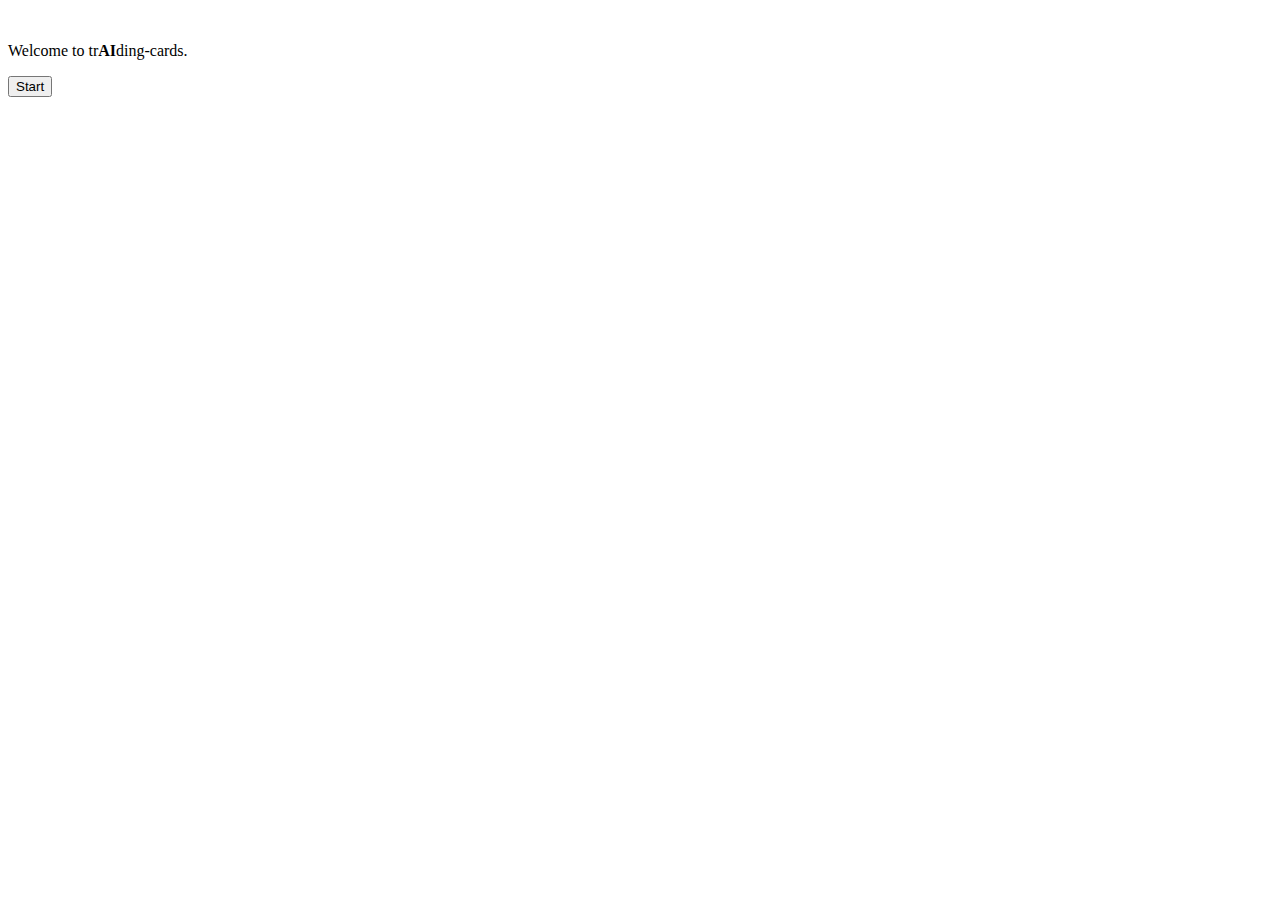
<file: src/main/resources/templates/index.html>
<!DOCTYPE html>
<html xmlns:th="http://www.thymeleaf.org" lang="en">
<head>
    <link rel="stylesheet" type="text/css" th:href="@{/css/styles.css}">
    <meta name="viewport" content="width=device-width, initial-scale=1.0">
    <meta charset="UTF-8">
    <title>trAIding-cards</title>
</head>
<body>

<div class="rolling-band">
    <div class="image-container">
        <th:block th:each="i : ${#numbers.sequence(0, 10)}" th:remove="tag">
            <th:block th:each="image, iterStat : ${images}">
                <img th:src="@{'/cards/' + ${image}}" th:alt="'Image ' + ${iterStat.count}">
            </th:block>
        </th:block>
    </div>
</div>

<div class="centered-text">
    <p>Welcome to tr<b>AI</b>ding-cards.</p>
</div>

<button class="next-page-button" onclick="location.href='html/creation.html'">Start</button>

</body>
</html>
</file>
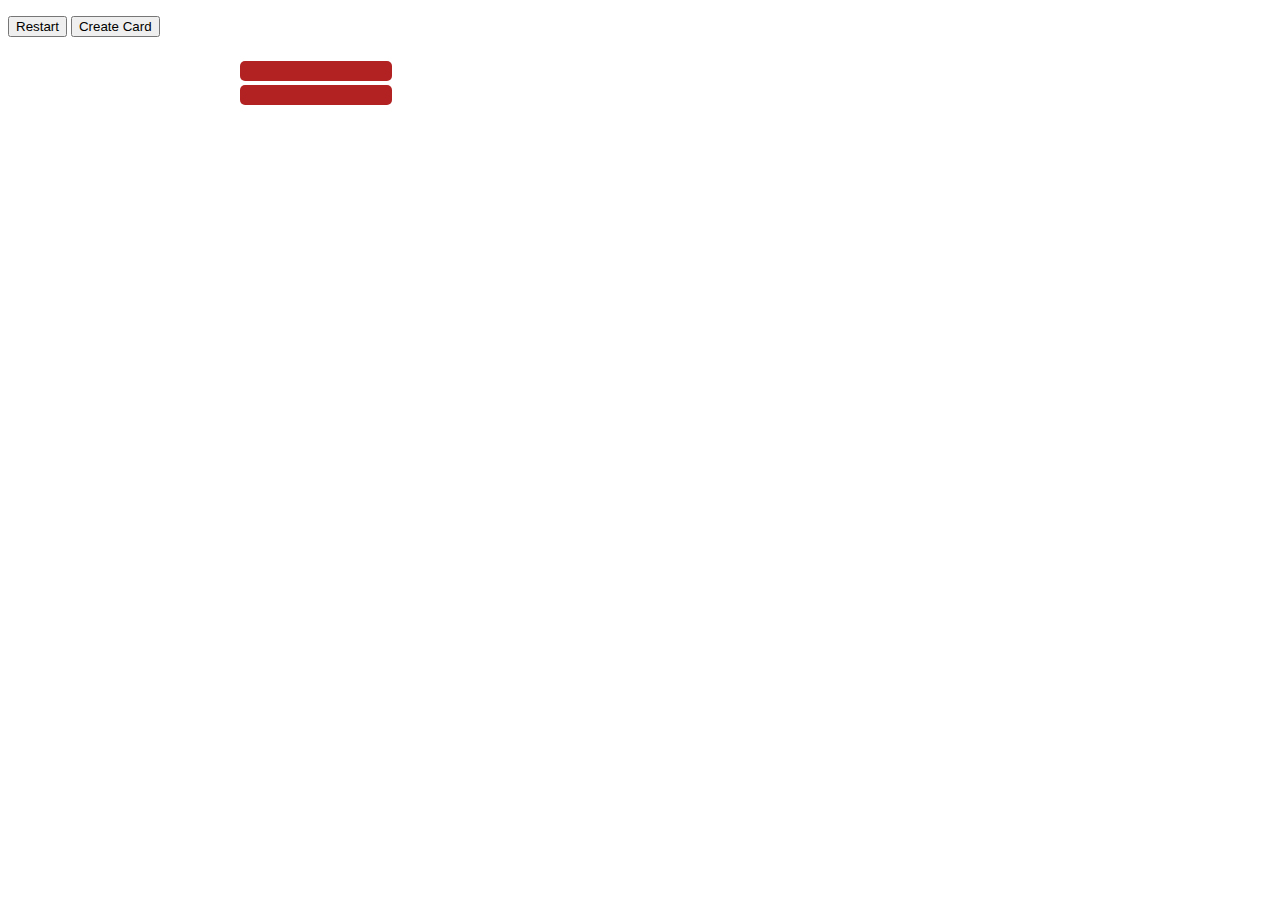
<file: src/main/resources/templates/create.html>
<!DOCTYPE html>
<html xmlns:th="http://www.thymeleaf.org" lang="en">
<link rel="stylesheet" type="text/css" th:href="@{/css/styles.css}">
<head>
    <title>trAIding-cards</title>
    <style>
        .button-grid-container {
            display: flex;
            justify-content: center;
            padding: 20px; /* Add padding to create space around the grid */
            box-sizing: border-box; /* Include padding in the total width/height */
        }

        .button-grid {
            display: grid;
            grid-template-columns: repeat(auto-fill, minmax(150px, 1fr));
            gap: 10px;
            max-width: 800px; /* Set a maximum width for the grid if needed */
            width: 100%; /* Ensure the grid takes up the available width */
            margin: 0 auto; /* Center the grid horizontally */
        }

        .grid-button {
            width: 100%;
            white-space: normal;
            padding: 10px 20px;
            background-color: firebrick;
            color: white;
            border: none;
            border-radius: 5px;
            font-size: 16px;
            cursor: pointer;
            overflow-wrap: break-word;
        }

        /*noinspection CssUnusedSymbol*/
        .grid-button.selected {
            background-color: orangered;
        }
    </style>
</head>
<body>

<div class="centered-text light-text">
    <p th:text="${title_text}"></p>
    <div class="button-container">
        <button th:if="${type != null}" class="next-page-button" onclick="goToRoot()">Restart</button>
        <button th:if="${type != null}" class="next-page-button" th:attr="onclick=|createCard('${type}')|">
            Create Card
        </button>
    </div>
</div>

<div class="button-grid-container">
    <div class="button-grid">
        <div th:each="attribute, iterStat : ${attributes}">
            <td>
                <button th:if="${type == null}" class="grid-button"
                        th:text="${attribute}"
                        th:attr="onclick='location.href=\'create?type=' + ${attribute.split('\n')[0]} + '\''">
                </button>
                <button th:if="${type != null}" class="grid-button"
                        th:text="${attribute}"
                        th:attr="onclick='onAttributeButtonClicked(this,' + '\'' + ${attribute.split('\n')[0]} + '\'' + ')'">
                </button>
            </td>
        </div>
    </div>
</div>

<script>
    // ensure all buttons have similar size
    document.addEventListener("DOMContentLoaded", function () {
        const buttons = document.querySelectorAll(".grid-button");
        let maxWidth = 0;
        let maxHeight = 0;

        buttons.forEach(function (button) {
            const buttonRect = button.getBoundingClientRect();
            maxWidth = Math.max(maxWidth, buttonRect.width);
            maxHeight = Math.max(maxHeight, buttonRect.height);
        });

        buttons.forEach(function (button) {
            button.style.width = maxWidth + "px";
            button.style.height = maxHeight + "px";
        });
    });

    const selectedAttributes = new Set();

    // noinspection JSUnusedGlobalSymbols (being called by the thymeleaf template)
    function onAttributeButtonClicked(button, attributeWithTranslation) {
        const attribute = attributeWithTranslation.split('\n')[0];
        if (button.classList.contains('selected')) {
            button.classList.remove('selected');
            selectedAttributes.delete(attribute);
        } else {
            button.classList.add('selected');
            selectedAttributes.add(attribute);
            if (selectedAttributes.size > 5) {
                const firstSelectedButton = document.querySelector('.grid-button.selected');
                firstSelectedButton.classList.remove('selected');
                selectedAttributes.delete(firstSelectedButton.textContent);
            }
        }

        console.log('Selected Attributes:', Array.from(selectedAttributes));
    }

    // noinspection JSUnusedGlobalSymbols (used by the thymeleaf template)
    function createCard(type) {
        if (selectedAttributes.size === 0) {
            return
        }

        const cardCreationRequest = {
            attributes: Array.from(selectedAttributes),
            type: type
        };

        fetch('/card/create', {
            method: 'POST',
            headers: {
                'Content-Type': 'application/json',
            },
            body: JSON.stringify(cardCreationRequest),
        })
        .then(response => {
            if (!response.ok) {
                throw new Error(`Error: ${response.status}`);
            }

            return response.json()
        })
        .then(data => {
            displaySuccess(data);
        })
        .catch((error) => {
            console.error('Error:', error);
            displayError('An error occurred.');
        });
    }

    function displayError(errorMessage) {
        const errorMessageElement = document.createElement('div');
        errorMessageElement.innerHTML = `
            <p style="color: red;">Failed to create card: ${errorMessage}</p>
            <button class="next-page-button" onclick="goToRoot()">Next Card</button>
        `;
        errorMessageElement.classList.add('centered-text2');
        document.body.appendChild(errorMessageElement);

        document.querySelector('.button-grid-container').style.display = 'none';
        document.querySelector('.centered-text').style.display = 'none';
    }

    function displaySuccess(responseData) {
        const successDataElement = document.createElement('div');
        successDataElement.innerHTML = `
            <p class="centered-text">Your Card is being created!</p>
            <p class="centered-text"><b>PrintID: ${responseData.id}</b></p>
            <p class="centered-text">This might take up to two minutes.</p>
            <button class="next-page-button" onclick="goToRoot()">Create next Card</button>
        `;
        successDataElement.classList.add('centered-text2');
        successDataElement.classList.add('center-container');
        document.body.appendChild(successDataElement);

        document.querySelector('.button-grid-container').style.display = 'none';
        document.querySelector('.centered-text').style.display = 'none';
    }

    function goToRoot() {
        window.location.href = '/';
    }
</script>
</body>
</html>
</file>
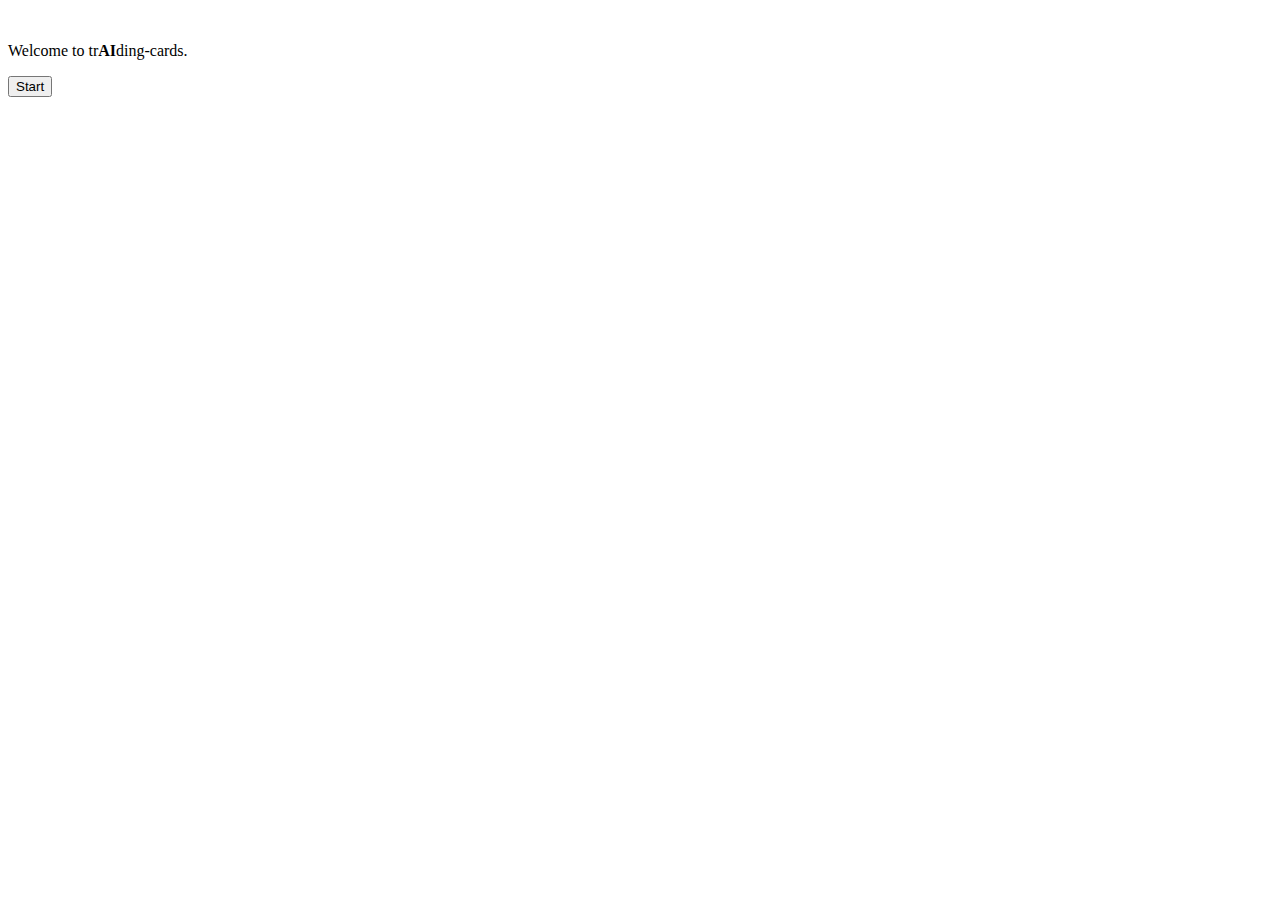
<file: src/main/resources/templates/index_band.html>
<!DOCTYPE html>
<html xmlns:th="http://www.thymeleaf.org" lang="en">
<head>
    <link rel="stylesheet" type="text/css" th:href="@{/css/styles.css}">
    <meta name="viewport" content="width=device-width, initial-scale=1.0">
    <meta charset="UTF-8">
    <title>trAIding-cards</title>
</head>
<body>

<div class="rolling-band">
    <div class="image-container">
        <th:block th:each="i : ${#numbers.sequence(0, 10)}" th:remove="tag">
            <th:block th:each="image, iterStat : ${images}">
                <img th:src="@{'/cards/' + ${image}}" th:alt="'Image ' + ${iterStat.count}">
            </th:block>
        </th:block>
    </div>
</div>

<div class="centered-text">
    <p>Welcome to tr<b>AI</b>ding-cards.</p>
</div>

<button class="next-page-button" onclick="location.href='create'">Start</button>

</body>
</html>
</file>
